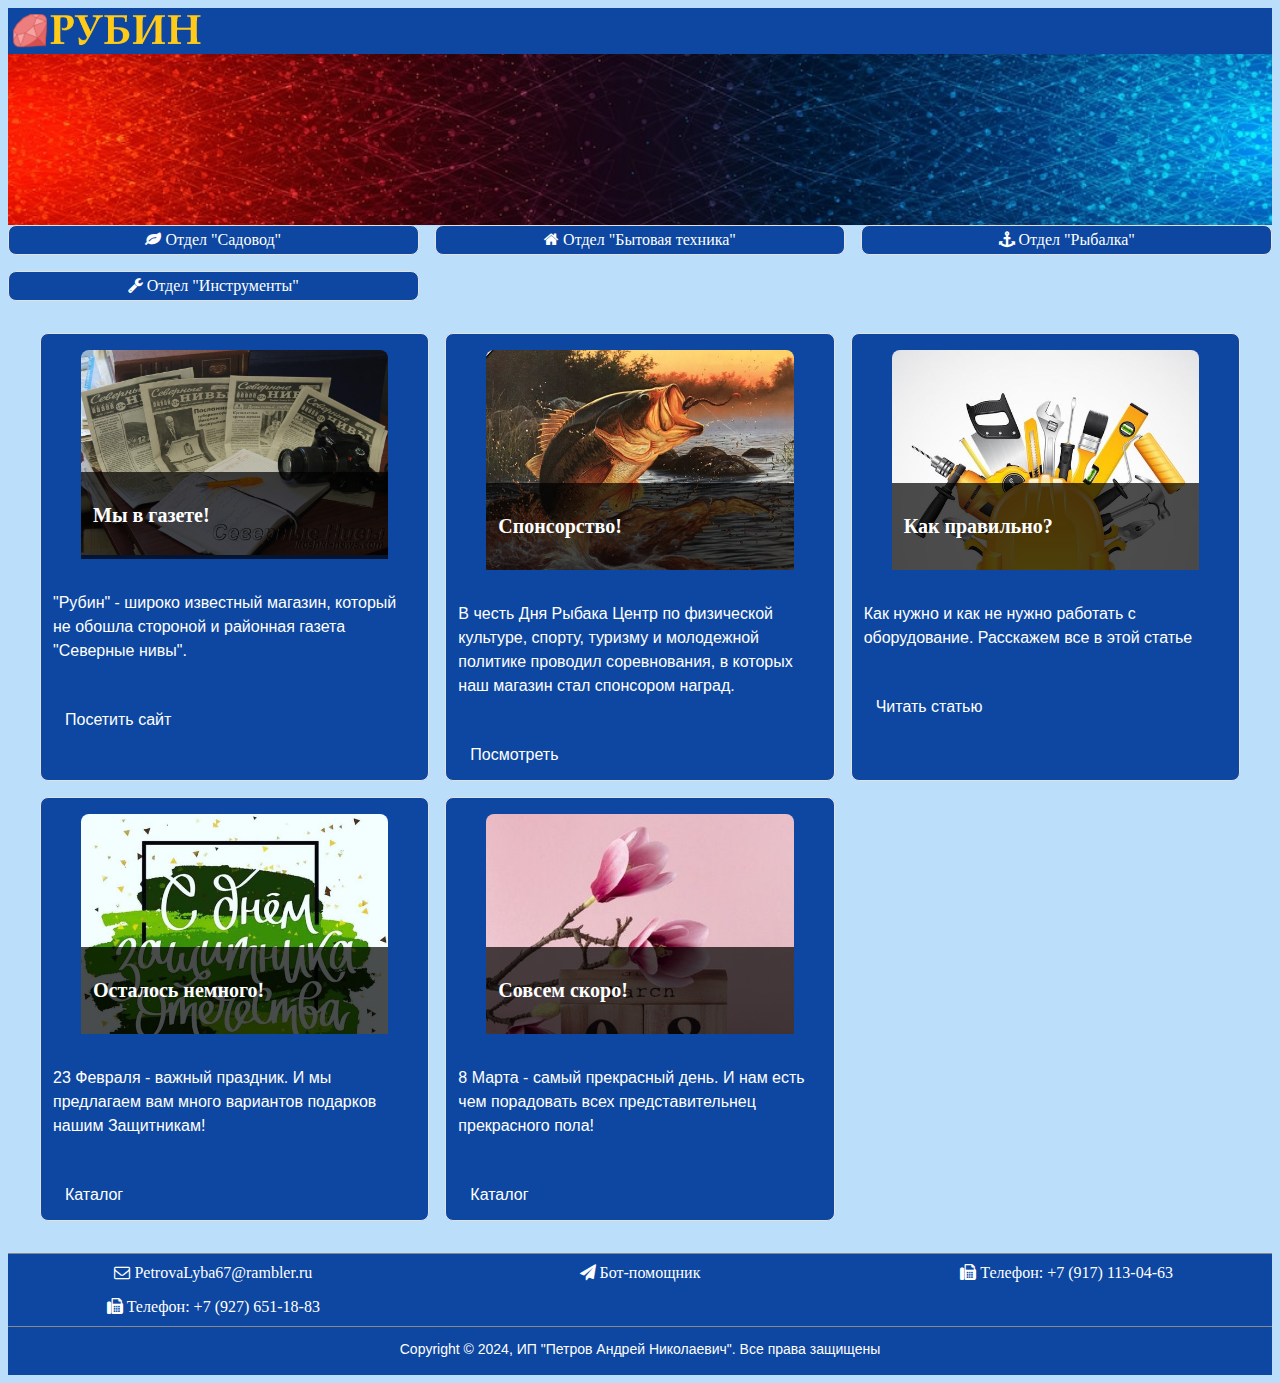
<file: index.html>
<!DOCTYPE html>
<html lang="ru" >
<head>
	<meta name="viewport" content="width=device-width, initial-scale=1" charset="UTF-8">
	<title>Магазин "Рубин"</title>
	<link rel="icon" href="Rubin_l.png">
	<link rel="stylesheet" href="https://cdnjs.cloudflare.com/ajax/libs/font-awesome/4.7.0/css/font-awesome.min.css">
	<link rel="stylesheet" href="style.css">
</head>
<body>

<section class="logo">
  <a href="index.html"><img src="Rubin_1.png"></a>
  <article>
</section>

<section class="hero_fon">
  <h1></h1>
  <article>
    <p></p>
  </article>
</section>

<section class="breweries" id="breweries">
  <div class="breweries_u">
    <div class="breweries_f">
      <a href="Garden.html"><i class="fa fa-leaf" aria-hidden="true"> Отдел "Садовод"</i></a>
    </div>
    <div class="breweries_f">
      <a href="Kitchen.html"><i class="fa fa-home" aria-hidden="true"> Отдел "Бытовая техника"</i></a>
    </div>
    <div class="breweries_f">
	<a href="Fishing.html"><i class="fa fa-anchor" aria-hidden="true"> Отдел "Рыбалка"</i></a>
    </div>
    <div class="breweries_f">
	<a href="Tools.html"><i class="fa fa-wrench" aria-hidden="true"> Отдел "Инструменты"</i></a>
    </div>
  </div>
</section>

<section class="breweries_a" id="breweries_a">
  <div class="breweries_ul">
    <div class="breweries_li">
      <figure>
        <img src="111.jpg">
        <figcaption><h3>Мы в газете!</h3></figcaption>
      </figure>
      <p>
        "Рубин" - широко известный магазин, который не обошла стороной и районная газета "Северные нивы". 
      </p>
      <a href="https://koshki-news.com/articles/media/2019/2/1/semejnyij-biznes/">Посетить сайт</a>
    </div>
    <div class="breweries_li">
      <figure>
        <img src="Fishing2.png">
        <figcaption><h3>Спонсорство!</h3></figcaption>
      </figure>
      <p>
        В честь Дня Рыбака Центр по физической культуре, спорту, туризму и молодежной политике проводил соревнования, в которых наш магазин стал спонсором наград.
      </p>
      <a href="https://vk.com/sportkoshki?w=wall-170591409_4563">Посмотреть</a>
    </div>
    <div class="breweries_li">
      <figure>
        <img src="Tools1.png">
        <figcaption><h3>Как правильно?</h3></figcaption>
      </figure>
      <p>
        Как нужно и как не нужно работать с оборудование. Расскажем все в этой статье
      </p>
      <a href="#">Читать статью</a>
    </div>
    <div class="breweries_li">
      <figure>
        <img src="23_Feb.png">
        <figcaption><h3>Осталось немного!</h3></figcaption>
      </figure>
      <p>
        23 Февраля - важный праздник. И мы предлагаем вам много вариантов подарков нашим Защитникам!
      </p>
      <a href="#">Каталог</a>
    </div>
    <div class="breweries_li">
      <figure>
        <img src="8_march.png">
        <figcaption><h3>Совсем скоро!</h3></figcaption>
      </figure>
      <p>
        8 Марта - самый прекрасный день. И нам есть чем порадовать всех представительнец прекрасного пола!
      </p>
      <a href="#">Каталог</a>
    </div>
  </div>
</section>


<div class="footer">
    <div class="footer_d">
      <a><i class="fa fa-envelope-o" aria-hidden="true"> PetrovaLyba67@rambler.ru</i></a>
    </div>
    <div class="footer_d">
      <a href="https://t.me/Shop_Rubin_bot"><i class="fa fa-send" aria-hidden="true"> Бот-помощник</i></a>
    </div>
    <div class="footer_d">
	<a><i class="fa fa-fax" aria-hidden="true"> Телефон: +7 (917) 113-04-63</i></a>
    </div>
    <div class="footer_d">
	<a><i class="fa fa-fax" aria-hidden="true"> Телефон: +7 (927) 651-18-83</i></a>
    </div>
</div>

<div class="footer2-bacbor">
  <p class="footer2-content">Copyright © 2024, ИП "Петров Андрей Николаевич". Все права защищены</p>
</div>

</body>
</html>
</file>
<file: style.css>
/* Тело всего сайта */
body {
  background: #BBDEFB
}

h1, h2, h3, h4, h5, h6 {
  font-family: 'Playfair Display', serif;
}

p, a {
  font-family: 'Source Sans Pro', sans-serif;
}

/* Generic styles */
html {
  scroll-behavior: smooth;
}

a {
  text-decoration: none;
  color: white;
  border-radius: .25rem;
  text-align: center;
  display: inline-block;
  transition: all .3s;
}

/* Картинка с кнопкой */
.hero_fon {
  background: url('fon.jpg') center;
  background-size: cover;
  padding: 4rem 2rem;
  display: grid;
  align-items: center;
  grid-template-columns: repeat(auto-fit, minmax(240px, 1fr));
}

.hero_t {
  background: url('Tools.png') center;
  background-size: cover;
  padding: 4rem 2rem;
  display: grid;
  align-items: center;
  grid-template-columns: repeat(auto-fit, minmax(240px, 1fr));
}

.hero_f {
  background: url('Fishing.png') center;
  background-size: cover;
  padding: 4rem 2rem;
  display: grid;
  align-items: center;
  grid-template-columns: repeat(auto-fit, minmax(240px, 1fr));
}

.hero_k {
  background: url('Kitchen.png') center;
  background-size: cover;
  padding: 4rem 2rem;
  display: grid;
  align-items: center;
  grid-template-columns: repeat(auto-fit, minmax(240px, 1fr));
}

.hero_g {
  background: url('Garden.png') center;
  background-size: cover;
  padding: 4rem 2rem;
  display: grid;
  align-items: center;
  grid-template-columns: repeat(auto-fit, minmax(240px, 1fr));
}

/* Цвет текста в hero */
.hero > * {
  color: black;
}

/* Заголовок в hero */
.hero > h1 {
  font-size: 4rem;
  padding-bottom: 1rem;
}

/* Основной текст в hero */
.hero > article > p {
  font-size: 1.5rem;
  font-weight: 200;
}

/* Гиперссылки в hero */
.hero > article > a {
  background-color: goldenrod;
  padding: 1rem;
  margin-top: .75rem;
}

.hero a:hover {
  opacity: .6;
}

/* Логотип сайта */
.logo{
  background: #0D47A1;
  display: grid;
  align-items: center;
  grid-template-columns: repeat(auto-fit, 150px);
}

/* Изображение логотипа */
.logo img{
  width: 200px;
  min-width: 100px;
}

/* Статьи */
.breweries {

}

.breweries_u{
  display: grid;
  grid-template-columns: repeat(auto-fit, minmax(320px, 1fr));
  grid-gap: 1rem;
}

.breweries_f{
  display: grid;
  grid-template-columns: repeat(auto-fit, minmax(320px, 1fr));
  grid-gap: 1rem;
  align-items: center;
  height: 28px;
  background: #0D47A1;
  border: 1px solid #E2E2E2;
  border-radius: .5rem;
}

.breweries_a{
  padding: 2rem;
}

.breweries_ul{
  display: grid;
  grid-template-columns: repeat(auto-fit, minmax(320px, 1fr));
  grid-gap: 1rem;
}

.breweries_li {
  border: 1px solid #E2E2E2;
  border-radius: .5rem;
  background: #0D47A1;
}

.breweries_li > figure {
  max-height: 220px;
  overflow: hidden;
  border-top-left-radius: .5rem;
  border-top-right-radius: .5rem;
  position: relative;
}

.breweries_li > figure > img {
  width: 100%;
}

.breweries_li > figure > figcaption {
  position: absolute;
  bottom: 0;
  background-color: rgba(0,0,0,.7);
  width: 100%;
}

.breweries_li > figure > figcaption > h3 {
  color: white;
  padding: .75rem;
  font-size: 1.25rem;
}

.breweries_li > p {
  font-size: 1rem;
  line-height: 1.5;
  padding: 1rem .75rem;
  color: #fff;
}

.breweries_li > a {
  padding: .5rem 1rem;
  margin: .5rem;
}

.card {
  width: 225px;
  min-height: 350px;

  display: flex;
  flex-direction: column; /* Размещаем элементы в колонку */
  border-radius: 4px;
  transition: 0.2s;
  position: relative;
}

/* При наведении на карточку - меняем цвет тени */
.card:hover {
  box-shadow: 5px 5px 16px 8px #0D47A1;
}

.card__top {
  flex: 0 0 220px; /* Задаем высоту 220px, запрещаем расширение и сужение по высоте */
  position: relative;
  overflow: hidden; /* Скрываем, что выходит за пределы */
}

/* Контейнер для картинки */
.card__image {
  display: block;
  position: absolute;
  top: 0;
  left: 0;
  width: 100%;
  height: 100%;
}

.card__image > img {
  width: 100%;
  height: 100%;
  object-fit: contain; /* Встраиваем картинку в контейнер card__image */
  transition: 0.2s;
}

/* При наведении - увеличиваем картинку */
.card__image:hover > img {
  transform: scale(1.1);
}

.card__bottom {
  display: flex;
  flex-direction: column;
  flex: 1 0 auto; /* Занимаем всю оставшуюся высоту карточки */
  padding: 10px;
}

.card__prices {
  display: flex;
  margin-bottom: 10px;
}

.card__price::after {
  content: "₽";
  margin-left: 4px;
  position: relative;
}

.card__price--discount {
  font-weight: 700;
  font-size: 19px;
  color: #414141;
  display: flex;
  flex-wrap: wrap-reverse;
}

.card__title {
  display: block;
  font-weight: 400;
  font-size: 17px;
  line-height: 120%;
  color: #414141;
  text-decoration: none;
}

.card__title:hover {
  color: #4A148C;
}

.card__add:hover {
  border: 1px solid #ff6633;
  background-color: #ff6633;
  color: #fff;
}

.cards {
  display: grid;
  /* Автоматически заполняем на всю ширину grid-контейнера */
  grid-template-columns: repeat(auto-fit, 225px);
  padding: 15px 0px;
  width: 100%;

  justify-content: center;
  justify-items: center; /* Размещаем карточку по центру */
  column-gap: 30px; /* Отступ между колонками */
  row-gap: 40px; /* Отступ между рядами */
  margin: 0 auto;
}

.footer{
  background: #0D47A1;
  padding: 10px 0px;
  border-top: 1px solid #898989;
  display: grid;
  grid-template-columns: repeat(auto-fit, minmax(320px, 1fr));
  grid-gap: 1rem;
}

.footer_d{
  display: grid;
  grid-template-columns: repeat(auto-fit, minmax(320px, 1fr));
  grid-gap: 1rem;
  align-items: center;
}

.footer2-bacbor {
  display: grid;
  grid-template-columns: repeat(auto-fit, minmax(320px, 1fr));
  grid-gap: 1rem;
  background: #0D47A1;
  padding: 0px 0px 20px 0px;
  border-top: 1px solid #898989;
  height: 28px;
}

.footer2-content {
  font-size: 14px;
  color: #fff;
  font-family "Helvetica Neue", Helvetica, Arial, sans-serif;
  text-align: center;
  heigth: 30px;
}
</file>
